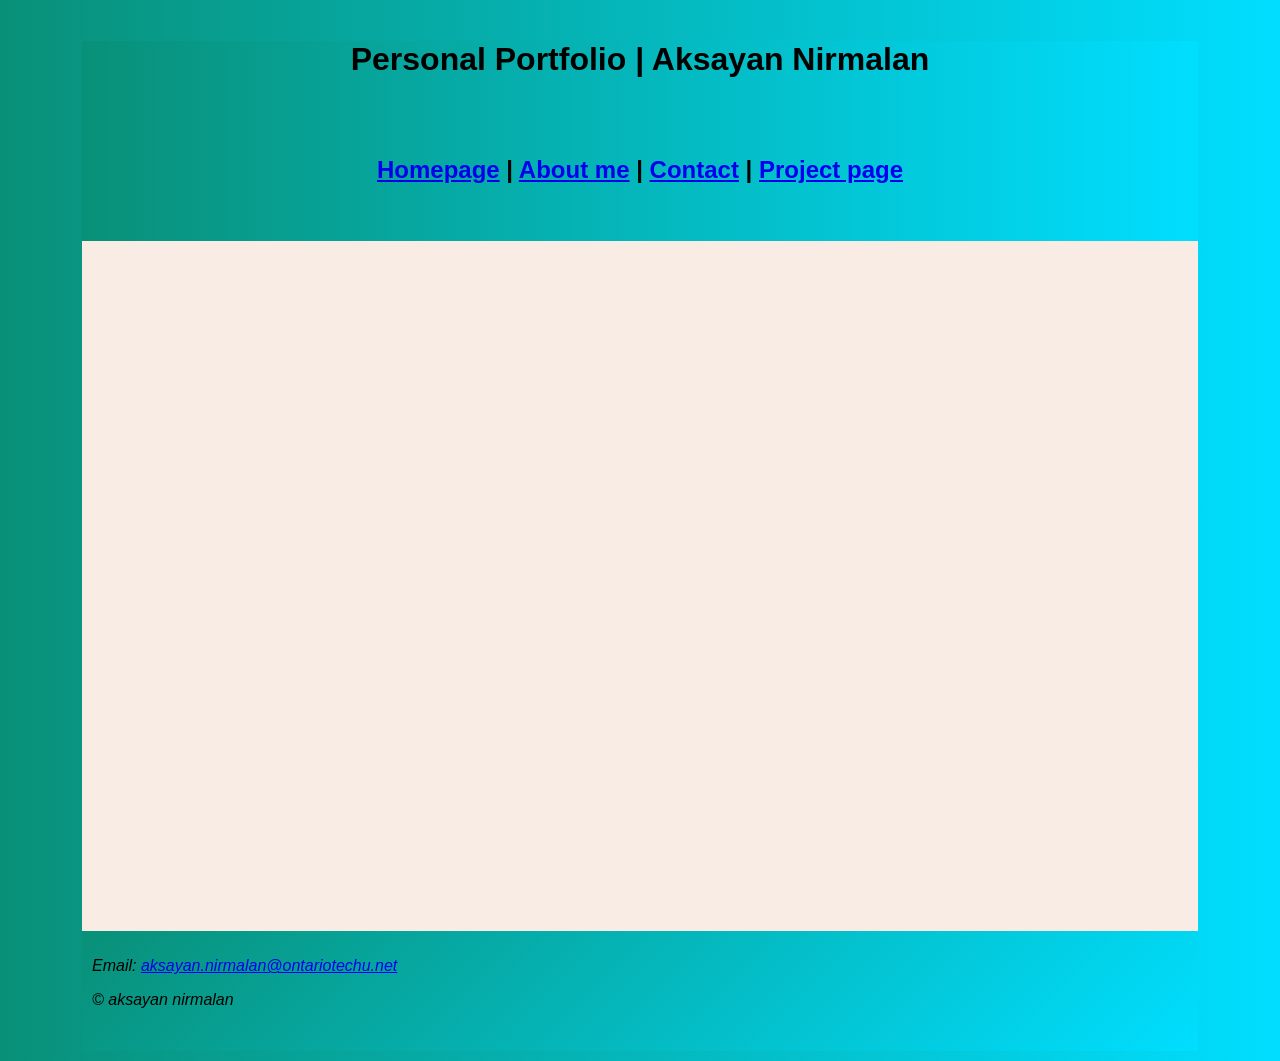
<file: index.html>
<!DOCTYPE html>
<html lang="en">
   
    
<head>  
    <meta charset="UTF-8">

    <meta name="viewport" content="width=device-width, initial-scale=1.0"> 
        
    <link href="full-sized.css" rel="stylesheet" type="text/css" media="only screen and (min-width:960px)">
    <link href="phone.css" rel="stylesheet" type="text/css" media="only screen and (max-width:480px)">
    <link href="tablet.css" rel="stylesheet" type="text/css" media="only screen and (min-width:481px) and (max-width:960px)">
    <!--is responsible for importing the css, which is responsible for the GUI of the website-->
    <title>Home Page</title>
</head>
    <!--head is responsible of keeping meta data, which is data what isnt visible to the
    directly on the website-->
    


    
<body>
    <div id="wrapper">
        <!--div id wrapper is responsible to store data-->
        <header>
            <h1>Personal Portfolio | Aksayan Nirmalan</h1>
            <br><br>
            <nav>
                <h2>
                    <a href="index.html">Homepage</a> |
                    <a href="about.html">About me</a> |
                    <a href="contact.html">Contact</a> |
                    <a href="project.html">Project page</a>
                <!--<a></a> holds the links and has -->
                </h2>
        
            </nav>   
            <!--nav is responsible to hold all links navigating to different 
            part of a page or to a different page entirley-->

        </header>

        <article>

        </article>
       

        

        <footer>
            <address>
                <p>
                    Email: <a href="mailto:aksayan.nirmalan@ontariotechu.net">
                        aksayan.nirmalan@ontariotechu.net</a>
                </p>
                <p>© aksayan nirmalan</p>

            </address>
        
        </footer>
    <!--the footer is located at the bottom of the page-->








    </div>







</body>
    

    

    

</html>
</file>
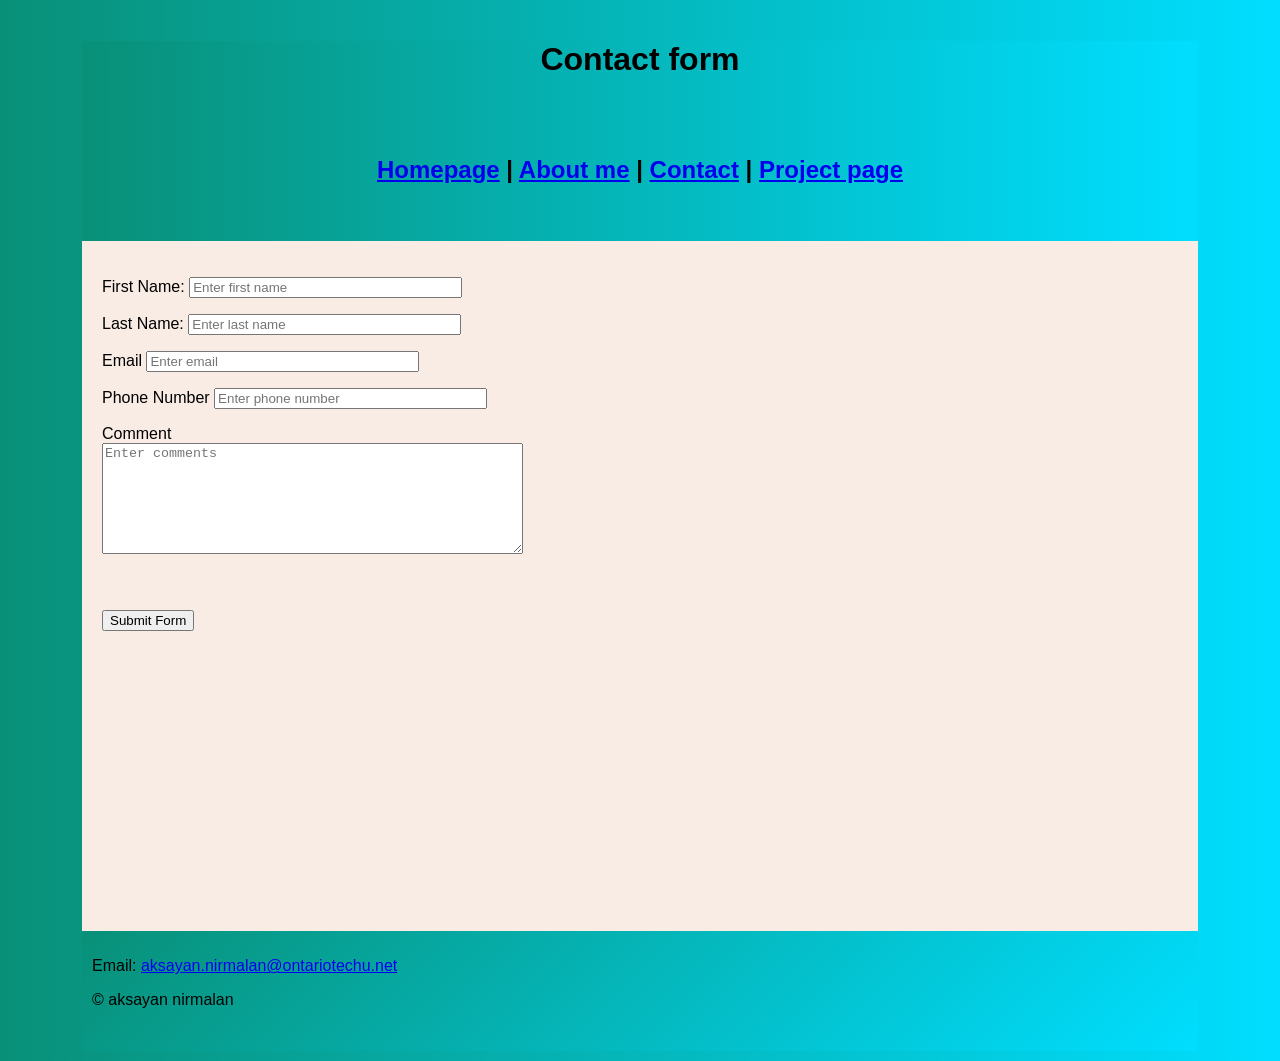
<file: contact.html>
<!DOCTYPE html>
<html lang="en">

<head>
    <meta charset="UTF-8">
    <meta name="viewport" content="width=device-width, initial-scale=1.0"> 
        
    <link href="full-sized.css" rel="stylesheet" type="text/css" media="only screen and (min-width:960px)">
    <link href="phone.css" rel="stylesheet" type="text/css" media="only screen and (max-width:480px)">
    <link href="tablet.css" rel="stylesheet" type="text/css" media="only screen and (min-width:481px) and (max-width:960px)">
    
    <title>Contact Form</title>


    
</head>

<body>
    <div id="wrapper">
        <header>
            <h1>Contact form</h1>
            <br><br>
            <nav>
                <h2>
                    <a href="index.html">Homepage</a> |
                    <a href="about.html">About me</a> |
                    <a href="contact.html">Contact</a> |
                    <a href="project.html">Project page</a>
                    <!--<a></a> holds the links and has -->  
                </h2>  
            </nav> 
        </header>

        <div id="contact">
            <form 
            action="mailto:aksayan.nirmalan@ontariotechu.net" 
            method="post" 
            enctype="text/plain" 
            name="form">
                <p>
                    <label for="fname">First Name:</label>
                    <input type="text" id="fname" size="32" placeholder="Enter first name" required>
        <!--the label put a label to indicate to the user what they need to input
        and input is where the user types out the information requested. the 
        place holder also is used to indicate to the user -->
                </p>
                <p>
                    <label for="lname">Last Name:</label>
                    <input type="text" id="lname" size="32" placeholder="Enter last name" required>
                </p>
                <p>
                    <label for="email">Email</label>
                    <input type="text" id="email" size="32" placeholder="Enter email" required>
                </p>

                <p>
                    <label for="phonenumber">Phone Number</label>
                    <input type="tel" id="phonenumber" size="32" placeholder="Enter phone number">
                </p>

                <p>
                    <label for="Comments">Comment</label><br>
                    <textarea name="Comments" id="Comments" cols="50" rows="7" placeholder="Enter comments"></textarea>
                </p>
                <br><br>
                <input type="submit" value="Submit Form">

            </form>

        </div>
        
        <footer>
            <p>
                Email: <a href="mailto:aksayan.nirmalan@ontariotechu.net">
                    aksayan.nirmalan@ontariotechu.net</a>
            </p>
            <p>© aksayan nirmalan</p>
        
        
        </footer>
        <!--the footer is located at the bottom of the page-->


    </div>    
</body>
</html>
</file>
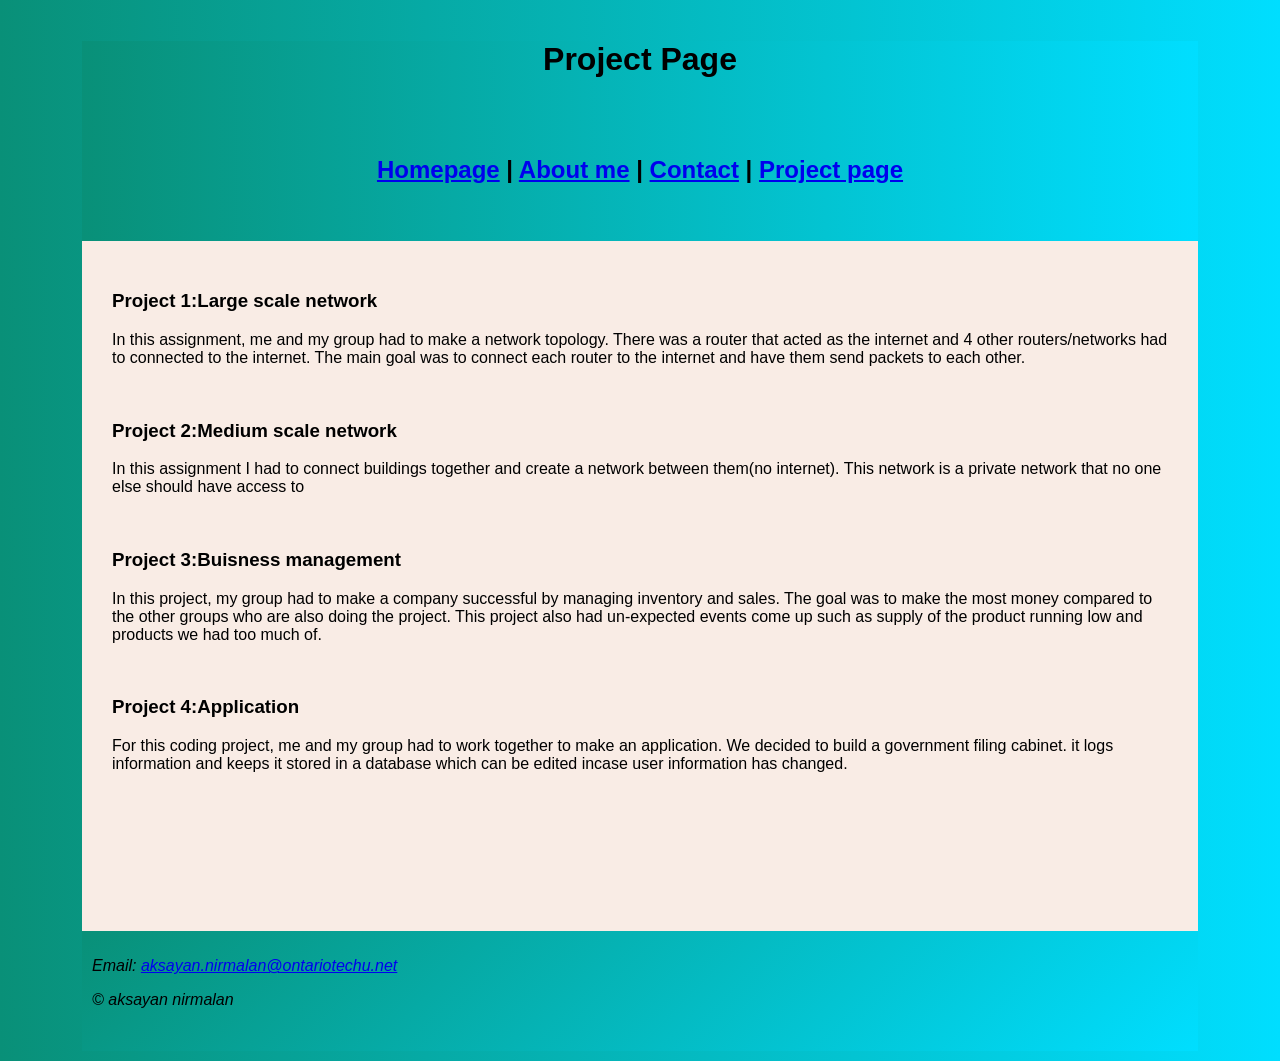
<file: project.html>
<!DOCTYPE html>
<html lang="en">
<head>
    <meta charset="UTF-8">
    <meta name="viewport" content="width=device-width, initial-scale=1.0"> 
        
    <link href="full-sized.css" rel="stylesheet" type="text/css" media="only screen and (min-width:960px)">
    <link href="phone.css" rel="stylesheet" type="text/css" media="only screen and (max-width:480px)">
    <link href="tablet.css" rel="stylesheet" type="text/css" media="only screen and (min-width:481px) and (max-width:960px)">
    
    <title>Project Page</title>  
</head>

    

<body>
    <div id="wrapper">
        <header>
            <h1>Project Page</h1>
            <br><br>
            <nav>
                <h2>
                    <a href="index.html">Homepage</a> |
                    <a href="about.html">About me</a> |
                    <a href="contact.html">Contact</a> |
                    <a href="project.html">Project page</a>
                </h2> 
            </nav>
        </header>

        <article>

            <div id="projecttitle">
                <section>
                    <h3>Project 1:Large scale network </h3>
                    <p>
                        In this assignment, me and my group had to make a network topology. 
                        There was a router that acted as the internet and 4 other routers/networks had to 
                        connected to the internet. The main goal was to connect each router
                        to the internet and have them send packets to each other.
                
                    </p> 
                </section>
            
                <br>
                <section>
                    <h3>Project 2:Medium scale network </h3>
                    <p>In this assignment I had to connect buildings together and create a
                        network between them(no internet). This network is a private network
                        that no one else should have access to
                    </p>
                </section>
            
                <br>
                <section>
                    <h3>Project 3:Buisness management</h3>
                    <p>In this project, my group had to make a company successful by managing inventory and sales.
                        The goal was to make the most money compared to the other groups who are also doing the project.
                        This project also had un-expected events come up such as supply of the product running low and products
                        we had too much of.
                    </p>
                </section>
           
                <br>
                <section>
                    <h3>Project 4:Application</h3>
                    <p>For this coding project, me and my group had to work together to make an application. We decided to
                        build a government filing cabinet. it logs information and keeps it stored in a database which can be edited incase user 
                        information has changed. </p>
                </section>
            
                
            

            </div>

            

            
            
        </article>

        <footer>
            <address>
                <p>
                    Email: <a href="mailto:aksayan.nirmalan@ontariotechu.net">
                        aksayan.nirmalan@ontariotechu.net</a>
                </p>
                <p>© aksayan nirmalan</p>

            </address>
        
        </footer>

    </div>
    
</body>
   
</html>
</file>
<file: full-sized.css>
@media only screen and (min-width: 960px)
{


body
{
    
    font-family: Arial ,sans-serif;
    color: black;
    margin: 10px;
    padding:10px;
    background: linear-gradient(to left, #00deff, #099078);
   
}


header
{
    width:100%;
    height: 200px;
    Background: linear-gradient(to left, #00deff , #099078 );
    text-align: center;

}


article
{
    width:100%;
    height:650px;
    margin-right:0px;
    padding:20px;
}

#projecttitle
{
    width:95%;
    height:650px;
    padding:10px;
    margin:0px;
}

#contact
{
    width:100%;
    height:650px;
    margin:0px;
    padding:20px;
}

footer
{
   background: linear-gradient(-45deg, #00deff, #099078); 
   height:100px;
   padding:10px;
   margin:0px;
}

#figure
{
    position: relative;
    width: 175px;
    height:200px;
    margin:5px;
    padding: 5px;
    border:1px black;
}

img
{
    width: 175px;
    height: 200px;
}

#wrapper
{
    width: 90%;
    height: 1000px;
    background-color:#F9ECE5;
    margin-right:auto;
    margin-left:auto;
    
}




#right-column
{
    margin-left:300px;
    margin-top:-250px;
    /*im unsure if the negative value was taught*/
    margin-right:20px;
    
    
}

#video
{
    margin-top:240px;
    margin-left:10px;
    
}


}
</file>
<file: phone.css>
@media only screen and (max-width: 480px)
{

body
{
    
    font-family: Arial ,sans-serif;
    color: black;
    margin:0px;
    padding:5px;
    background: linear-gradient(to left, #00deff, #099078);
}


header
{
    width:100%;
    height: 300px;
    Background: linear-gradient(to left, #00deff , #099078 );
    text-align: center;

}

article
{
    width:100%;
    height:1000px;
}

#projecttitle
{
    width:95%;
    height:1000px;
    padding:5px;
    margin:0px;
}

#contact
{
    width:100%;
    height:1000px;
    padding:5px;
    margin:0px;
}

/*article, projecttile, and contact have to
 be in the same height becauce for the footer 
 might go higher up in the page causing inconsistenceys */

 footer
{
    background: linear-gradient(-45deg, #00deff, #099078);
    width:100%;
    height:80px;
}


#figure
{
    position: relative;
    width: 75px;
    height:100px;
    margin:5px;
    padding: 5px;
    border:1px black;
}

img
{
    width: 75px;
    height: 100px;
}

#wrapper
{
    width: 100%;
    height: 1200px;
    background-color:#F9ECE5;
}



#right-column
{
    margin-left:125px;
    margin-top:-140px;
}

#video
{
    margin-left:5px;
    margin-top:200px;
    
}


}
</file>
<file: tablet.css>
@media only screen and (min-width: 481px) and (max-width:960px){


body
{
    font-family:Arial,sans-serif;
    color:black;
    padding: 10px;
    margin: 0px;
    background: linear-gradient(to left, #00deff, #099078);


}

header
{
    width:100%;
    height: 220px;
    Background: linear-gradient(to left, #00deff , #099078 );
    text-align: center;
    

}


article
{
    width:100%;
    height:800px;
    /*margin-right:0px;
    padding:20px;*/
}

#projecttitle
{
    width:95%;
    height:700px;
    padding:10px;
    margin:0px;
}

#contact
{
    width:100%;
    height:700px;
    margin-left:auto;
    margin-right:auto;
    padding:10px;
}

footer
{
   background: linear-gradient(-45deg, #00deff, #099078);
   height:80px;

}



#figure
{
    position: relative;
    width: 125px;
    height:150px;
    margin:5px;
    padding: 5px;
    border:1px black;
}

img
{
    width: 125px;
    height: 150px;
}

#wrapper
{
    width: 90%;
    height: 1000px;
    
    margin-right:auto;
    margin-left:auto;
    background-color:#F9ECE5;
}

#right-column
{
    margin-left:200px;
    margin-top:-200px;
    margin-right:20px;
    /*padding:20px;*/
}

#video
{
    margin-left:10px;
    margin-top:200px;
    
}

}
</file>
